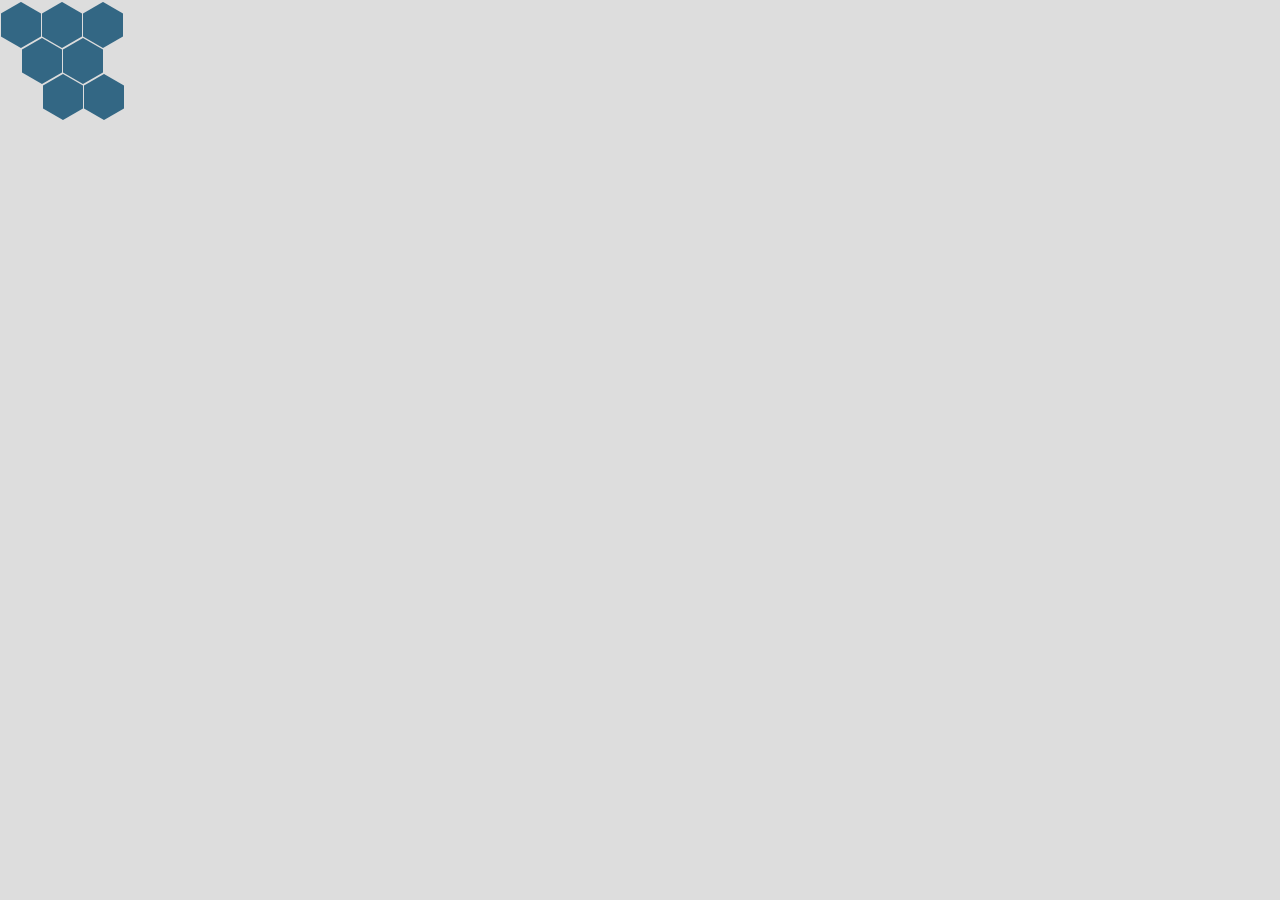
<file: WebContent/WEB-INF/views/play/test.html>
<!DOCTYPE html>
<html>
<head>
    <meta http-equiv="Content-Type" content="text/html; charset=utf-8" />
    <title>CSS3 实现六边形图片展示效果</title>
    <style type="text/css">
        body, div, img, ul, li
        {
            margin: 0;
            padding: 0;
        }
        body
        {
            font-size: 12px;
            background-color: #DDD;
            min-width: 1200px;
        }
        ul, ul li
        {
            list-style: none;
        }
        .clear
        {
            clear: both;
        }       
        .box
        {
            position: relative;
            width: 630px;
            margin: 100px auto;
        }
        .line
        {
            position: absolute;
            visibility: hidden;
        }
        .boxF, .boxS, .boxT, .overlay
        {
            width: 40px;
            height: 50px;
            overflow: hidden;
        }
        .boxF, .boxS
        {
            visibility: hidden;
        }
        .boxF
        {
            transform: rotate(120deg);
            float: left;
            margin-left: 1px;
            -ms-transform: rotate(120deg);
            -moz-transform: rotate(120deg);
            -webkit-transform: rotate(120deg);
        }
        .boxS
        {
            transform: rotate(-60deg);
            -ms-transform: rotate(-60deg);
            -moz-transform: rotate(-60deg);
            -webkit-transform: rotate(-60deg);
        }
        .boxT
        {
            transform: rotate(-60deg);
            background: no-repeat 50% center;
            background-size: 125% auto;
            -ms-transform: rotate(-60deg);
            -moz-transform: rotate(-60deg);
            -webkit-transform: rotate(-60deg);
            visibility: visible;
        }
        .overlay
        {
            transition: all 250ms ease-in-out 0s;
            display: none;
            position: relative;
        }
        .overlay:hover
        {
            background-color: rgba(0,0,0,0.1);
        }
        .boxT:hover .overlay
        {
            display: block;
        }
        .overlay a
        {
            display: inline-block;
            position: absolute;
            left: 50%;
            top: 50%;
            margin: -16px 0 0 -16px;
            border-radius: 3px;
            background-color: #d3b850;
            text-align: center;
            line-height: 32px;
            width: 32px;
            height: 32px;
            text-decoration: none;
            color: White;
            font-size: 18px;
            font-weight: bolder;
        }
    </style>
</head>
<body>
    
        <!--第一行(lineFirst)-->
        <div class="line">
            <div class="boxF">
                <div class="boxS">
                    <div class="boxT" style="background-color:#336784;text-align:center;line-height:10px;">
                    </div>
                </div>
            </div>
            <div class="boxF">
                <div class="boxS">
                    <div class="boxT" style="background-color:#336784;">
                        <div class="overlay">
                            
                        </div>
                    </div>
                </div>
            </div>
            <div class="boxF">
                <div class="boxS">
                    <div class="boxT" style="background-color:#336784;">
                        <div class="overlay">
                            
                        </div>
                    </div>
                </div>
            </div>
        </div>
        <!--第二行(lineSecond)-->
        <div class="line" style="top:36px;left:21px;">
            <div class="boxF">
                <div class="boxS">
                    <div class="boxT" style="background-color:#336784;">
                        <div class="overlay">
                            <a href="#">+</a>
                        </div>
                    </div>
                </div>
            </div>
            <div class="boxF">
                <div class="boxS">
                    <div class="boxT" style="background-color:#336784;">
                        <div class="overlay">
                            <a href="#">+</a>
                        </div>
                    </div>
                </div>
            </div>
        </div>
    	<div class="line" style="top:72px;left:42px;">
            <div class="boxF">
                <div class="boxS">
                    <div class="boxT" style="background-color:#336784;">
                        <div class="overlay">
                            <a href="#">+</a>
                        </div>
                    </div>
                </div>
            </div>
            <div class="boxF">
                <div class="boxS">
                    <div class="boxT" style="background-color:#336784;">
                        <div class="overlay">
                            <a href="#">+</a>
                        </div>
                    </div>
                </div>
            </div>
        </div>
</body>
</html>
</file>
